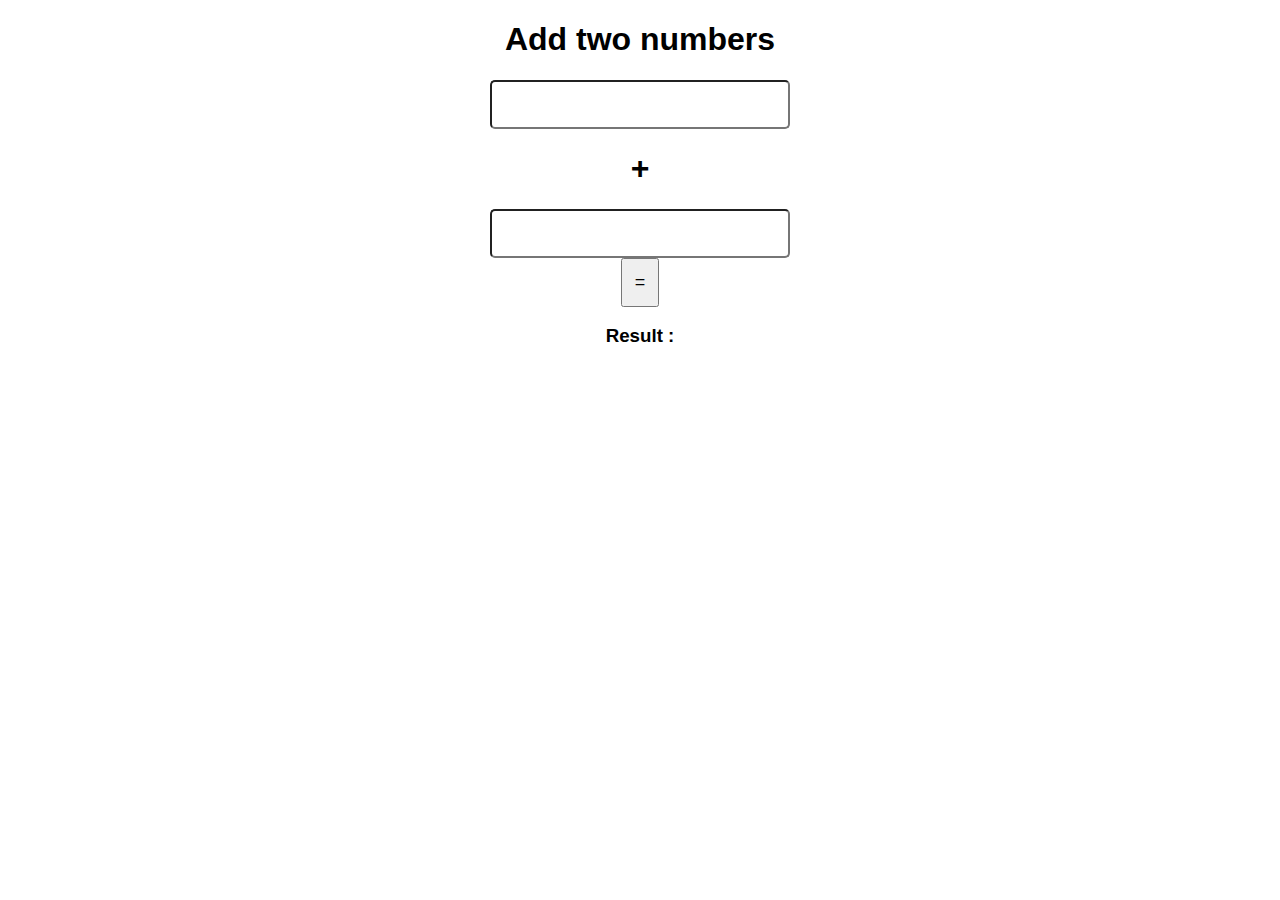
<file: public/lesson1/add2numbers.html>
<!DOCTYPE html>
<html lang="en">
<head>
    <meta charset="UTF-8">
    <meta name="viewport" content="width=device-width, initial-scale=1.0">
    <meta http-equiv="X-UA-Compatible" content="ie=edge">
    <link rel="stylesheet" href="add2numbers.css">
    <title>Add 2 Numbers</title>
</head>
<body>
    <h1 class="title">Add two numbers</h1>
    <div class="calc">
        <input type="text" name="number1" id="number1" class="form-control"/>
        <h1>+</h1>
        <input type="text" name="number2" id="number2" class="form-control">
        <br>
        <button class="submit"> = </button>
        <h3>Result :</h3>
        <h5 id="result"></h5>
    </div>
</body>
</html>

<script src="add2numbers.js"></script>
</file>
<file: public/lesson1/add2numbers.css>
body {
    text-align: center;
    font-family: -apple-system, BlinkMacSystemFont, 'Segoe UI', Roboto, Oxygen, Ubuntu, Cantarell, 'Open Sans', 'Helvetica Neue', sans-serif;
}

.title {
    font-size: 2em;
}

#result {
    font-size: 2em;
}

input.form-control {
    width: 300px;
    border-radius: 5px;
    padding: 12px 12px;
    box-sizing: border-box;
    font-size: 18px;
}

button.submit {
    padding: 12px 12px;
    font-size: 18px;
}
</file>
